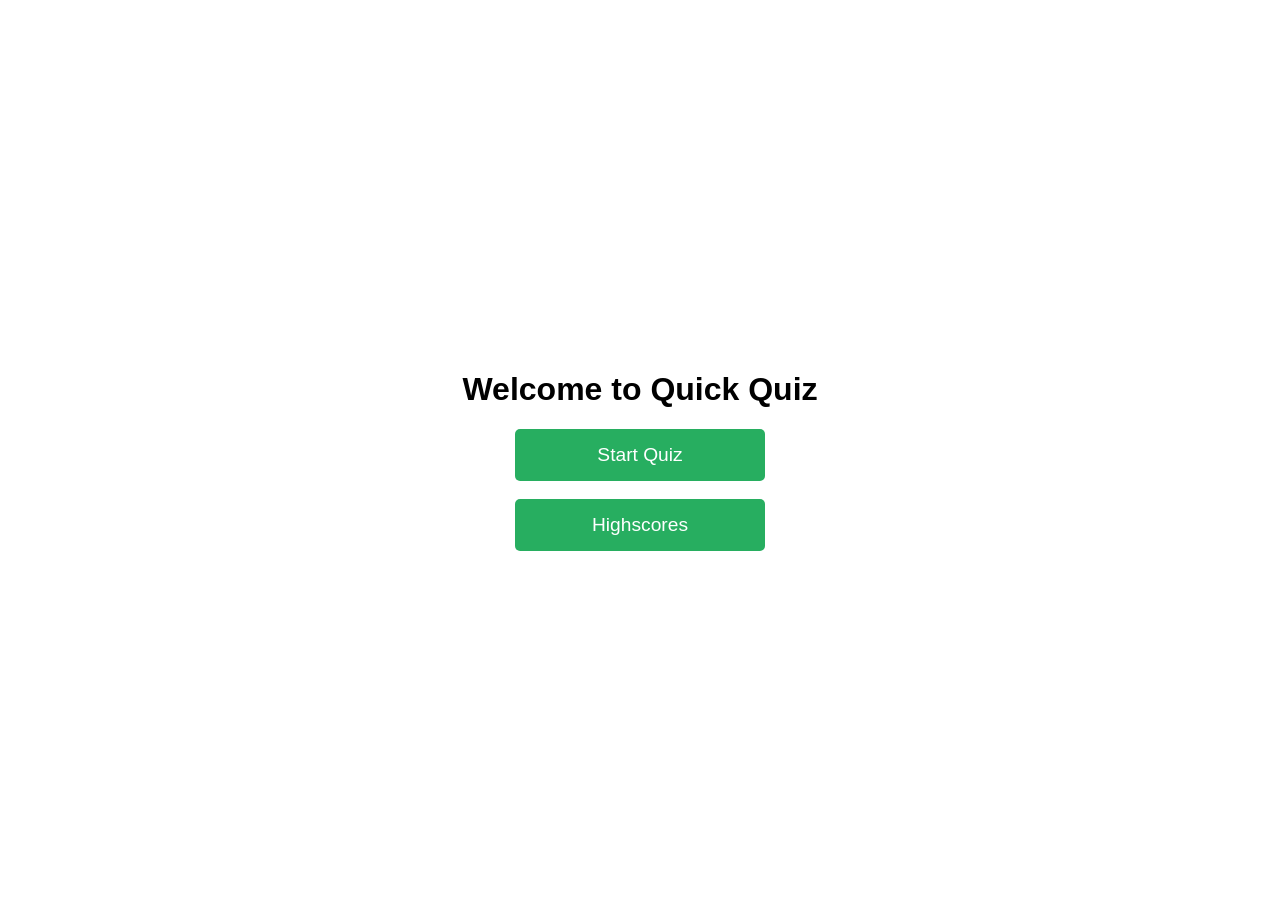
<file: index.html>
<!DOCTYPE html>
<html lang="en">
<head>
    <meta charset="UTF-8">
    <meta name="viewport" content="width=device-width, initial-scale=1.0">
    <title>Home</title>
    <link rel="stylesheet" href="assets/css/app.css">
    <link rel="stylesheet" href="assets/css/home.css">
</head>
<body>
    <div id="home" class="container">
        <h1>Welcome to Quick Quiz</h1>
        <button id="start-button">Start Quiz</button><br>
        <a href="highscore.html"><button id="start-button">Highscores</button></a>
    </div>
    <script src="assets/js/home.js"></script>
</body>
</html>
</file>
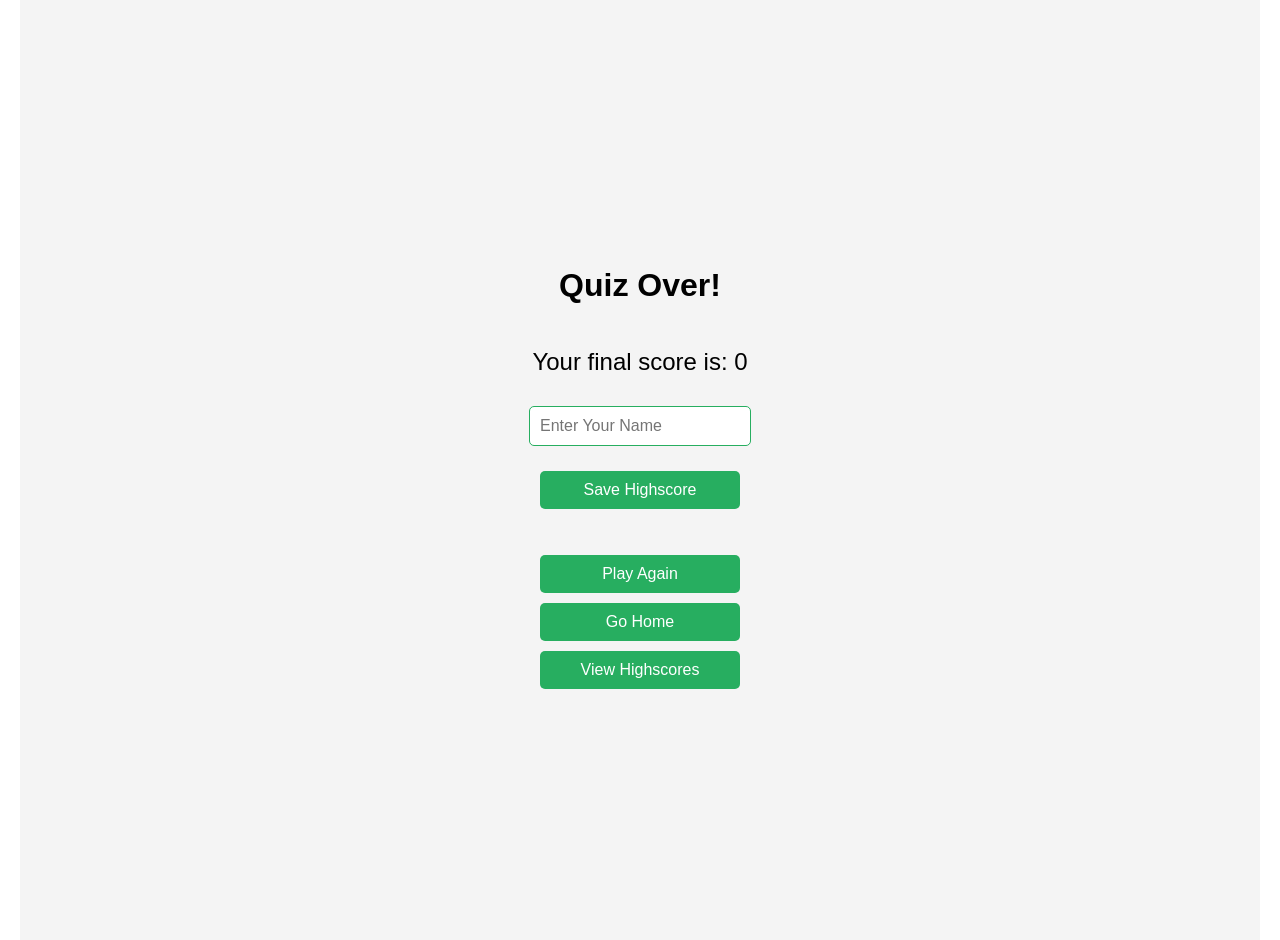
<file: end.html>
<!DOCTYPE html>
<html lang="en">
<head>
    <meta charset="UTF-8">
    <meta name="viewport" content="width=device-width, initial-scale=1.0">
    <title>End Page</title>
    <link rel="stylesheet" href="assets/css/app.css">
    <link rel="stylesheet" href="assets/css/end.css">
</head>
<body>
    <div class="container">
        <h1>Quiz Over!</h1>
        <p>Your final score is: <span id="final-score"></span></p>
        <div id="name-input">
            <input type="text" id="username" placeholder="Enter Your Name">
        </div>
        <button id="save-score-btn">Save Highscore</button>
        <br><br>
        <a href="game.html"><button>Play Again</button></a>
        <a href="index.html"><button>Go Home</button></a>
        <a href="highscore.html"><button>View Highscores</button></a>
    </div>
    <script src="assets/js/end.js"></script>
</body>
</html>
</file>
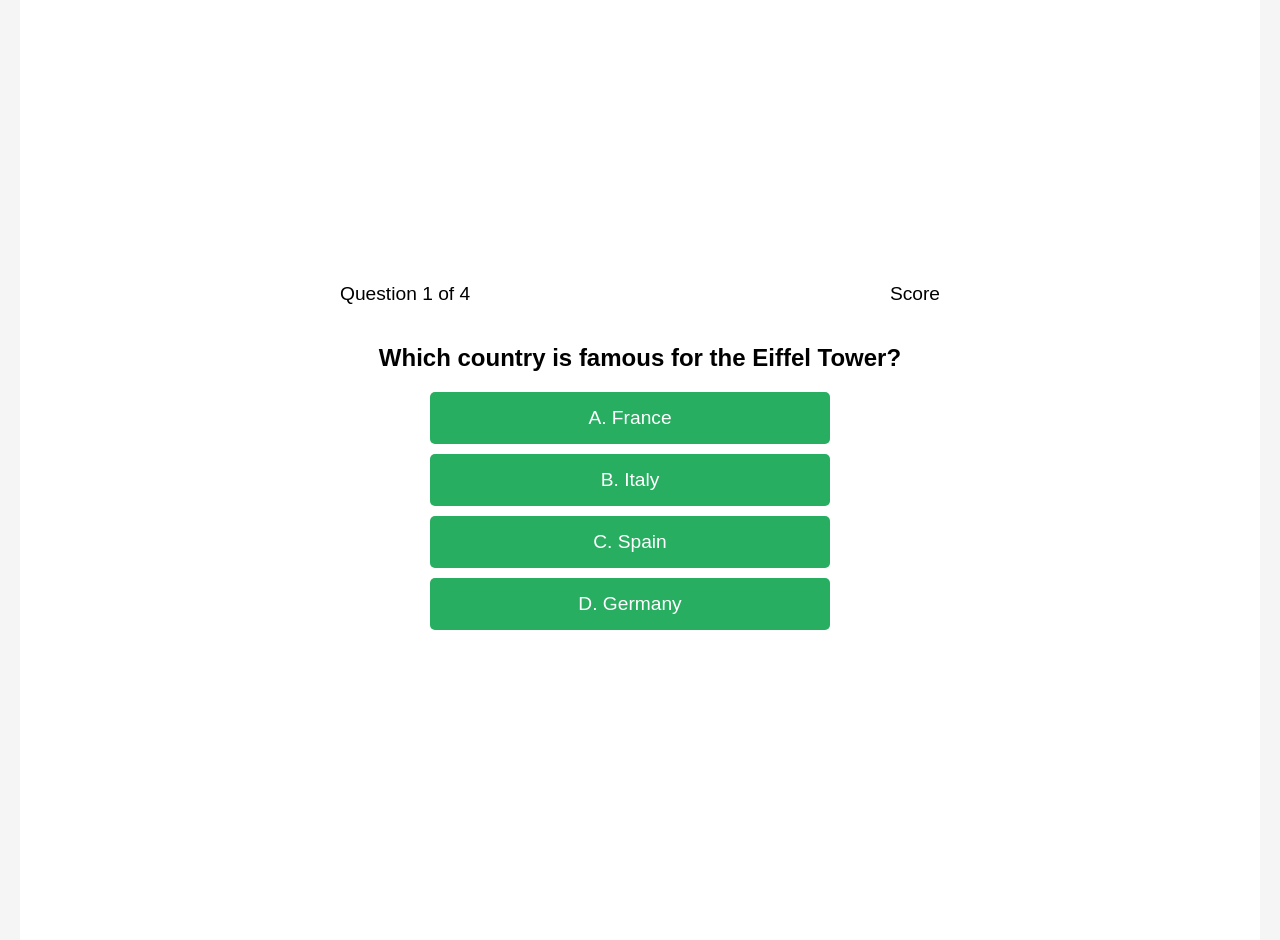
<file: game.html>
<!DOCTYPE html>
<html lang="en">
<head>
    <meta charset="UTF-8">
    <meta name="viewport" content="width=device-width, initial-scale=1.0">
    <title>Quiz Game</title>
    <link rel="stylesheet" href="assets/css/app.css">
    <link rel="stylesheet" href="assets/css/game.css">
</head>
<body>
    <div class="container">
        <div id="loader" class="hidden"></div>
        <div id="game" class="justify-center hidden">
            <div id="hud">
                <div id="hud-item">
                    <p id="progressText">Question</p>
                </div>
                <div id="hud-item">
                    <p id="score">Score</p>
                </div>
            </div>
            <h2 id="question">What is the capital of France?</h2>
            <div class="choices">
                <button class="choice">A. Choice 1</button>
                <button class="choice">B. Choice 2</button>
                <button class="choice">C. Choice 3</button>
                <button class="choice">D. Choice 4</button><br><br>
            </div>
        </div>
    </div>
    <script src="assets/js/game.js"></script>
</body>
</html>
</file>
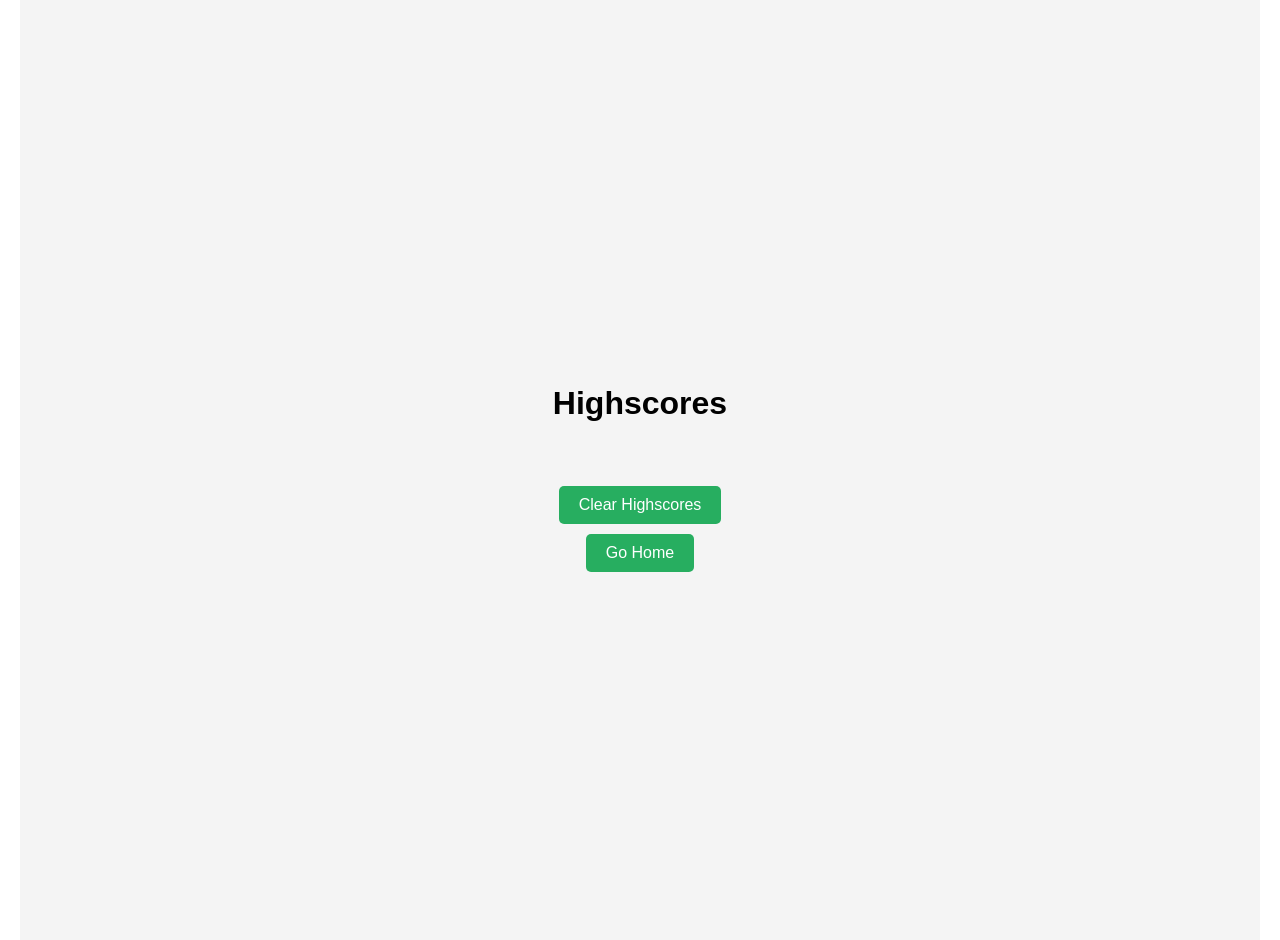
<file: highscore.html>
<!DOCTYPE html>
<html lang="en">
<head>
    <meta charset="UTF-8">
    <meta name="viewport" content="width=device-width, initial-scale=1.0">
    <title>Highscores</title>
    <link rel="stylesheet" href="assets/css/app.css">
    <link rel="stylesheet" href="assets/css/highscore.css">
</head>
<body>
    <div class="container">
        <h1>Highscores</h1>
        <ul id="highscore-list">
            <!-- Highscores will be dynamically inserted here -->
        </ul>
        <button id="clear-highscores-btn">Clear Highscores</button>
        <a href="index.html"><button>Go Home</button></a>
    </div>
    <script src="assets/js/highscores.js"></script> <!-- Ensure this path is correct -->
</body>
</html>
</file>
<file: assets/css/app.css>
:root {
    --background-color: #ffffff; /* White background */
    --primary-color: #27ae60; /* Green buttons */
    --text-color: #000000; /* Black text color */
    --button-hover-color: #1e8449; /* Darker green for hover */
    --secondary-background-color: #f4f4f4; /* Light gray background for sections */
}

body {
    background-color: var(--background-color);
    color: var(--text-color);
    font-family: Arial, sans-serif;
    margin: 0;
    padding: 0;
    transition: background-color 0.3s;
}

.container {
    max-width: 1200px;
    margin: 0 auto;
    padding: 20px;
    text-align: center;
}

button {
    border: none;
    cursor: pointer;
    font-size: 1em;
    border-radius: 5px;
    padding: 10px 20px;
    background-color: var(--primary-color);
    color: var(--background-color);
    transition: background-color 0.3s, transform 0.2s;
}

button:hover {
    background-color: var(--button-hover-color);
    transform: scale(1.05);
}

.hidden {
    display: none;
}

/* Keyframe animation for subtle pulsing effect */
@keyframes pulse {
    0%, 100% {
        transform: scale(1);
    }
    50% {
        transform: scale(1.05);
    }
}

.pulse {
    animation: pulse 2s infinite;
}
</file>
<file: assets/css/home.css>
/* home.css */

/* Importing global styles */
@import url('app.css');

/* Specific styles for the home page */
body {
    display: flex;
    justify-content: center;
    align-items: center;
    height: 100vh;
}

#home-container h1 {
    font-size: 2rem;
    margin-bottom: 20px;
    color: var(--text-color);
}

button {
    font-size: 1.2rem;
}

.start-btn, .highscore-btn {
    font-size: 1.5rem;
    margin-top: 20px;
    background-color: var(--primary-color);
    color: var(--background-color);
    width: 200px;
    transition: transform 0.3s;
}

.start-btn:hover, .highscore-btn:hover {
    transform: scale(1.1);
}

/* Home page specific styles */
#home {
    display: flex;
    flex-direction: column;
    justify-content: center;
    align-items: center;
    height: 100vh;
}

#start-button {
    background-color: var(--primary-color);
    color: var(--background-color);
    padding: 15px 30px;
    font-size: 1.2em;
    width: 250px;
    text-decoration: none;
}
</file>
<file: assets/css/end.css>
/* end.css */

body {
    background-color: var(--background-color); /* White background */
    color: var(--text-color);
    font-family: Arial, sans-serif;
    margin: 0;
    padding: 0;
}

.container {
    display: flex;
    flex-direction: column;
    align-items: center;
    justify-content: center;
    height: 100vh;
    text-align: center;
    background-color: var(--secondary-background-color);
}

h1 {
    font-size: 2em;
    margin-bottom: 20px;
    color: var(--text-color);
}

p {
    font-size: 1.5em;
    margin-bottom: 20px;
}

#name-input {
    margin-bottom: 20px;
}

input[type="text"] {
    padding: 10px;
    border-radius: 5px;
    border: 1px solid var(--primary-color);
    font-size: 1em;
    width: 200px;
    margin-top: 10px;
    color: var(--text-color);
    background-color: var(--background-color);
}

button {
    background-color: var(--primary-color);
    color: var(--background-color);
    width: 200px;
    padding: 10px 20px;
    border: none;
    border-radius: 5px;
    cursor: pointer;
    font-size: 1em;
    margin: 5px;
    transition: background-color 0.3s, transform 0.2s;
}

button:hover {
    background-color: var(--button-hover-color);
    transform: scale(1.05);
}

button:active {
    background-color: #1e8449;
}
</file>
<file: assets/css/game.css>
/* game.css */

/* General Styles */
body {
  background-color:  #f5f5f5; /* Dark background for the whole page */
  color: black; /* Light text color */
  font-family: Arial, sans-serif;
  margin: 0;
  padding: 0;
}

/* General styles for the game container */
.container {
  display: flex;
  flex-direction: column;
  align-items: center;
  justify-content: center;
  height: 100vh;
  background-color: #fff; /* Black background */
  color: #000; /* White text color */
  font-family: Arial, sans-serif;
}

.hidden {
  display: none;
}

#loader {
  font-size: 2em;
  color: #000;
}

#game {
  text-align: center;
  max-width: 600px;
  width: 100%;
}

#hud {
  display: flex;
  justify-content: space-between;
  margin-bottom: 20px;
}

#hud-item {
  font-size: 1.2em;
}

#question {
  font-size: 1.5em;
  margin-bottom: 20px;
}

.choices {
  display: flex;
  flex-direction: column;
  padding-left: 90px;    
  gap: 10px;
}

.choice {
  background-color: #27ae60; /* Dark background for buttons */
  border: none;
  color: #fff; /* White text */
  padding: 15px;
  border-radius: 5px;
  cursor: pointer;
  font-size: 1.2em;
  transition: background-color 0.3s;
  width: 100%;
  max-width: 400px; /* Adjust max-width as needed */
  text-align: center;
}

.choice:hover {
  background-color: #555; /* Lighter background on hover */
}

.choice:active {
  background-color: #777; /* Even lighter background on click */
}

/* Styling for correct and incorrect answers */
.choice.correct {
  background-color: #13f017; /* Green background for correct answer */
}

.choice.incorrect {
  background-color: #F44336; /* Red background for incorrect answer */
}
</file>
<file: assets/css/highscore.css>
/* highscore.css */

body {
    background-color: var(--background-color); /* White background */
    color: var(--text-color);
    font-family: Arial, sans-serif;
    margin: 0;
    padding: 0;
}

.container {
    display: flex;
    flex-direction: column;
    align-items: center;
    justify-content: center;
    height: 100vh;
    text-align: center;
    background-color: var(--secondary-background-color);
}

h1 {
    font-size: 2em;
    margin-bottom: 20px;
    color: var(--text-color);
}

ul {
    list-style-type: none;
    padding: 0;
    font-size: 1.2em;
    margin-bottom: 20px;
}

li {
    margin: 10px 0;
    background-color: var(--background-color);
    padding: 10px;
    border-radius: 5px;
}

button {
    background-color: var(--primary-color);
    color: var(--background-color);
    padding: 10px 20px;
    border: none;
    border-radius: 5px;
    cursor: pointer;
    font-size: 1em;
    margin: 5px;
    transition: background-color 0.3s, transform 0.2s;
}

button:hover {
    background-color: var(--button-hover-color);
    transform: scale(1.05);
}

button:active {
    background-color: #1e8449;
}
</file>
